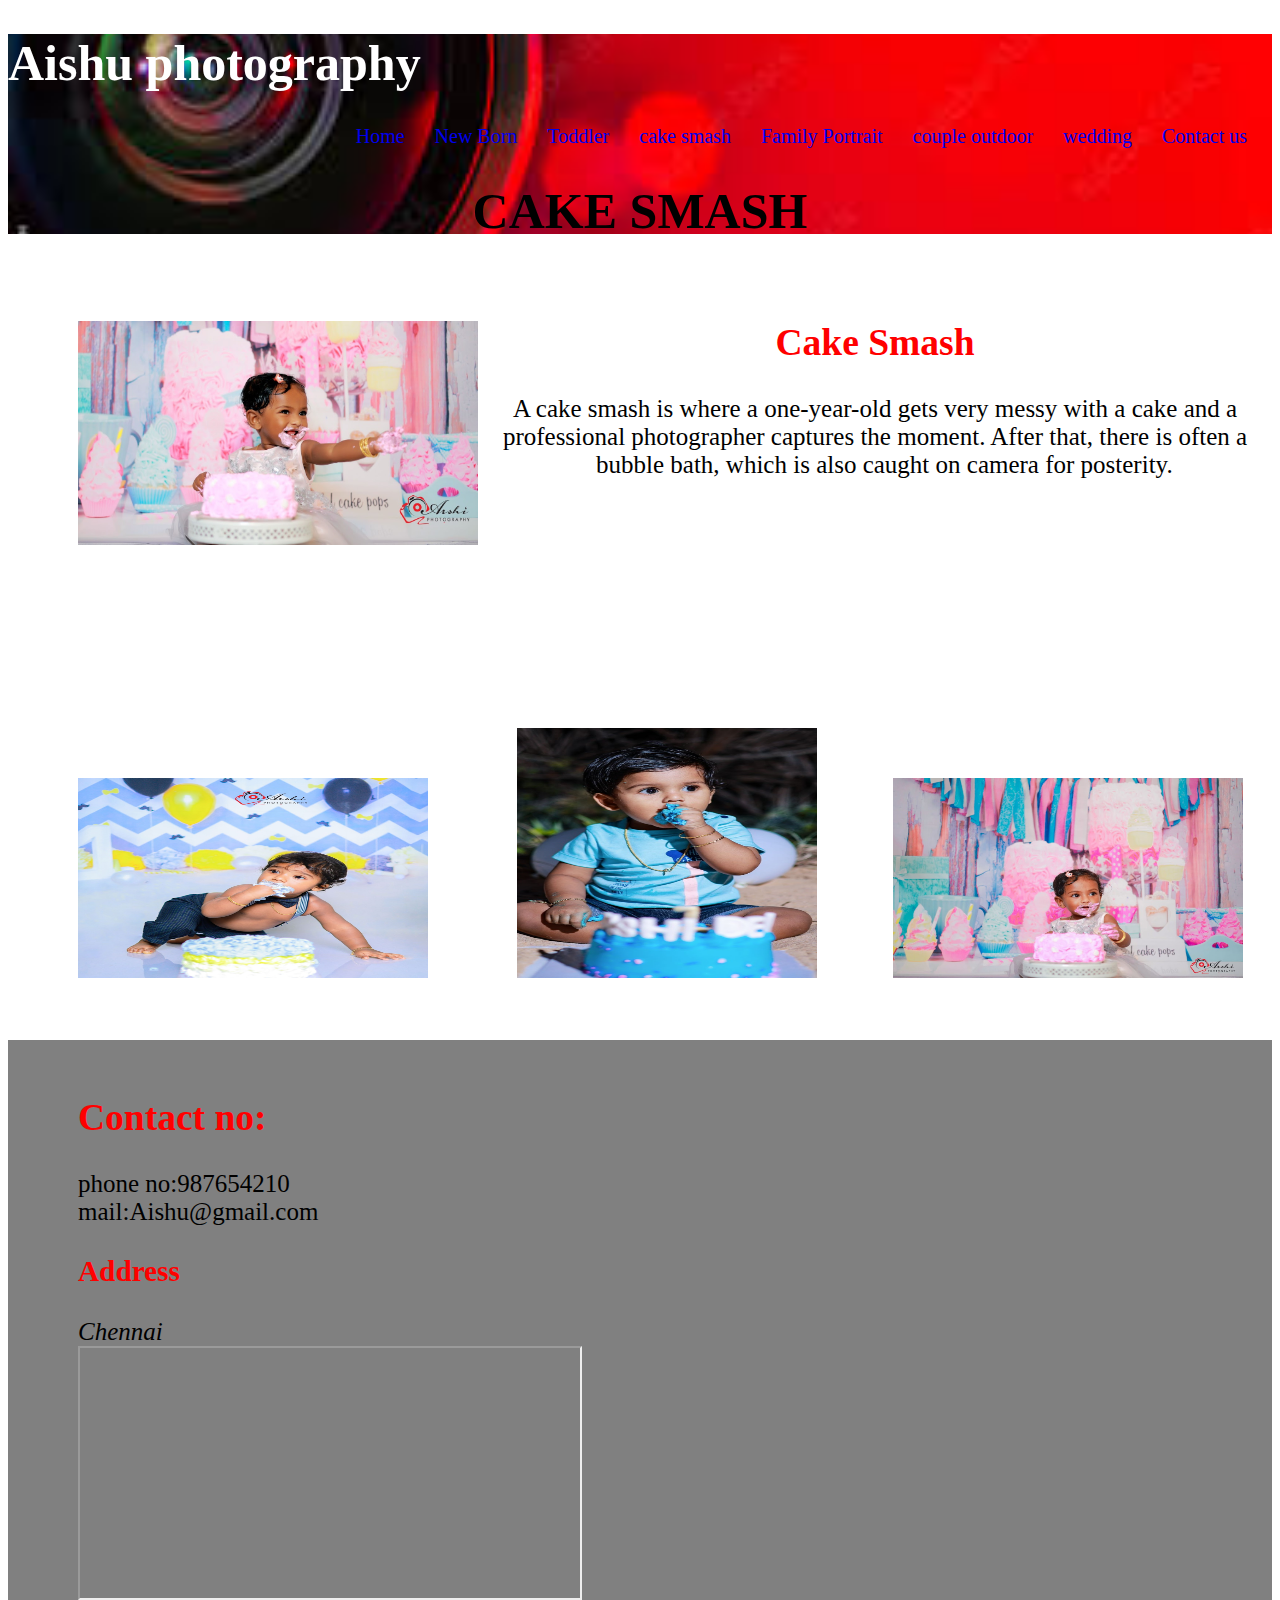
<file: Photographs website/cake smash.html>
<!doctype html>
<html>
<head>
<title>Cake Smash</title>
<link href="./new born baby.css" rel="stylesheet">
</head>
<body>
<div class="banner">
    <h1 style="color:white;">Aishu photography</h1>
<ul>
    <li><a href ="./index.html" target="_self">Home</a></li>
    <li><a href ="./new born baby.html" target="_self">New Born</a></li>
    <li><a href ="./Toddler.html" target="_self">Toddler</a></li>
    <li><a href ="./cake smash.html" target="_self">cake smash</a></li>
    <li><a href ="./Family Portrait.html" target="_self">Family Portrait</a></li>
    <li><a href ="./Couple Outdoor.html" target="_self">couple outdoor</a></li>
    <li><a href ="./Wedding.html " target="_self">wedding</a></li>
    <li><a href ="./contact.html " target="_self">Contact us</a></li>
    <br>
</ul>
<h1><center>CAKE SMASH</center></h1><br><br>
</div>
<br><br>
<div class="new born">
<img src="./Cake1.jpg" width="400" align="left">
<h2><center><strong>Cake Smash</strong></center></h2>
<p><center>A cake smash is where a one-year-old gets very messy with a cake and a professional photographer captures the moment. After that, there is often a &nbsp&nbsp&nbspbubble bath, which is also caught on camera for posterity.</center> </p><br><br><br><br><br><br><br><br>
<img src="./Cake2.jpg"  width="350" height="200">&nbsp&nbsp
<img src="./Cake3.jpg" width="300" height="250">
<img src="./Cake4.jpg" width="350" height="200">
</div>
<br><br>
<div class="details">
<h2>Contact no:</h2>
<p>phone no:987654210<br>
mail:Aishu@gmail.com</p>

<h3>Address</h3>
<address>Chennai</address>
<iframe src="https://www.google.com/maps/embed?pb=!1m18!1m12!1m3!1d497511.11463560653!2d79.92880799953033!3d13.048043801180901!2m3!1f0!2f0!3f0!3m2!1i1024!2i768!4f13.1!3m3!1m2!1s0x3a5265ea4f7d3361%3A0x6e61a70b6863d433!2sChennai%2C%20Tamil%20Nadu!5e0!3m2!1sen!2sin!4v1679520754928!5m2!1sen!2sin" width="500" height="250" name="A"></iframe>

</div>
</body>
</html>
</file>
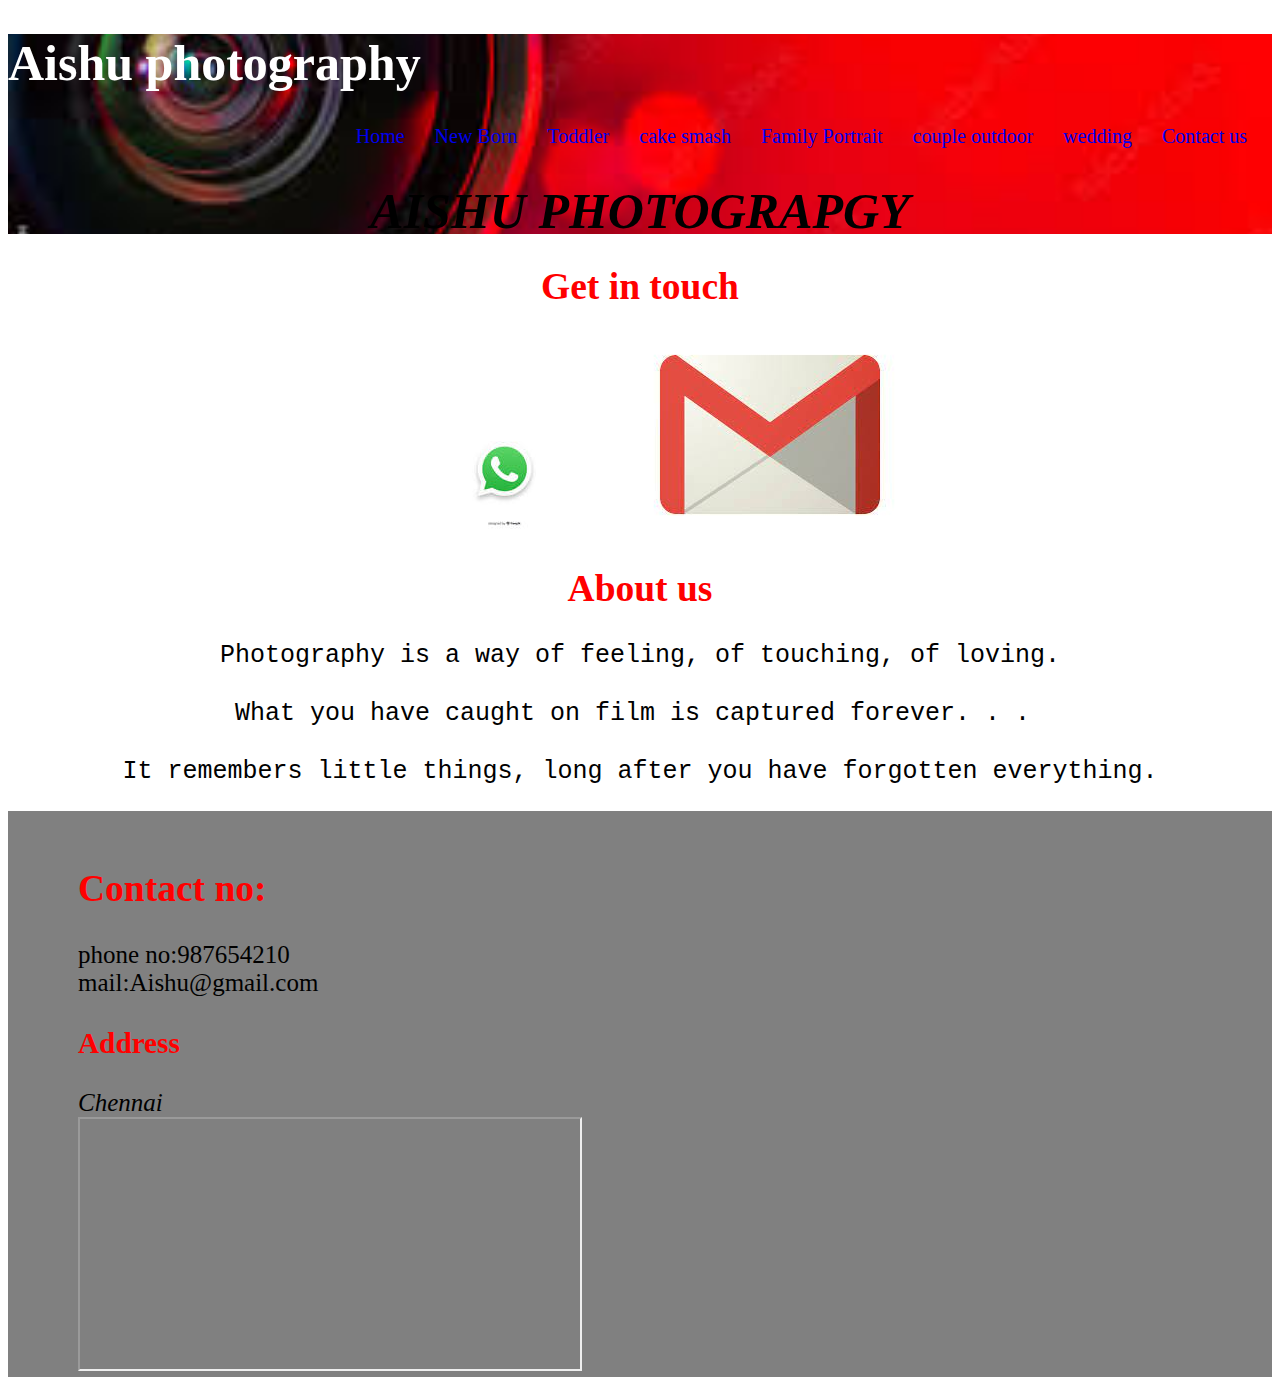
<file: Photographs website/contact.html>
<!doctype html>
<html>
<head>
<title>new born baby</title>
<link href="./new born baby.css" rel="stylesheet">
</head>
<body>
<div class="banner">
    <h1 style="color:white;">Aishu photography</h1>
<ul>
    <li><a href ="./index.html" target="_self">Home</a></li>
    <li><a href ="./new born baby.html" target="_self">New Born</a></li>
    <li><a href ="./Toddler.html" target="_self">Toddler</a></li>
    <li><a href ="./cake smash.html" target="_self">cake smash</a></li>
    <li><a href ="./Family Portrait.html" target="_self">Family Portrait</a></li>
    <li><a href ="./Couple Outdoor.html" target="_self">couple outdoor</a></li>
    <li><a href ="./Wedding.html " target="_self">wedding</a></li>
    <li><a href ="./contact.html " target="_self">Contact us</a></li>
    <br>
</ul>
<h1><center><i> AISHU PHOTOGRAPGY</i></center></h1><br><br>
</div>
<h2><center>Get in touch</center></h2>
<center><a href="https://api.whatsapp.com/send?phone=number" target="_blank">
<img src="./whatapp.jpg"></a>
<a href="mailto:Aishu@gmail.com" target="_blank">
<img src="./email.jpg"></a><br></center>
<h2><center>About us</center></h2>
<pre><center> Photography is a way of feeling, of touching, of loving. 
<br>What you have caught on film is captured forever. . . 
<br>It remembers little things, long after you have forgotten everything.</center></pre>
<div class="details">
<h2>Contact no:</h2>
<p>phone no:987654210<br>
mail:Aishu@gmail.com</p>

<h3>Address</h3>
<address>Chennai</address>
<iframe src="https://www.google.com/maps/embed?pb=!1m18!1m12!1m3!1d497511.11463560653!2d79.92880799953033!3d13.048043801180901!2m3!1f0!2f0!3f0!3m2!1i1024!2i768!4f13.1!3m3!1m2!1s0x3a5265ea4f7d3361%3A0x6e61a70b6863d433!2sChennai%2C%20Tamil%20Nadu!5e0!3m2!1sen!2sin!4v1679520754928!5m2!1sen!2sin" width="500" height="250" name="A"></iframe>

</div>
</body>
</html>
</file>
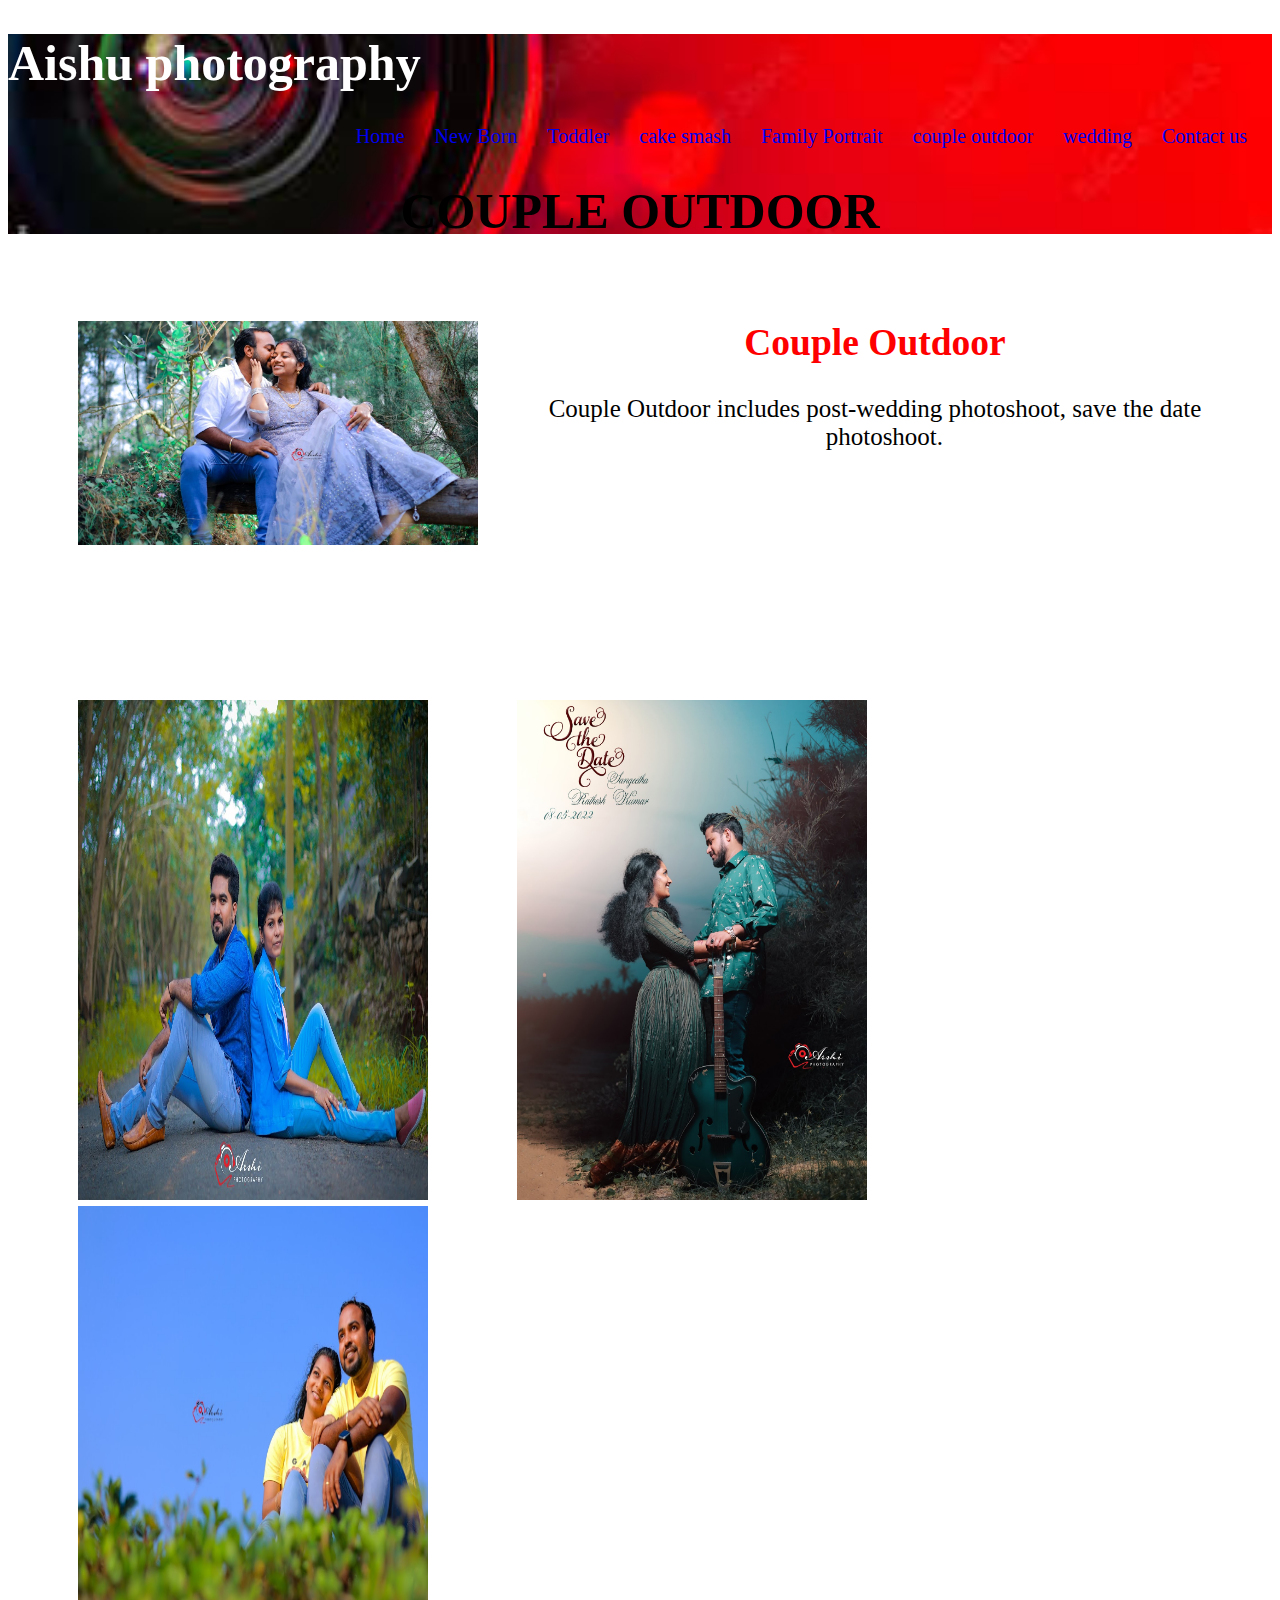
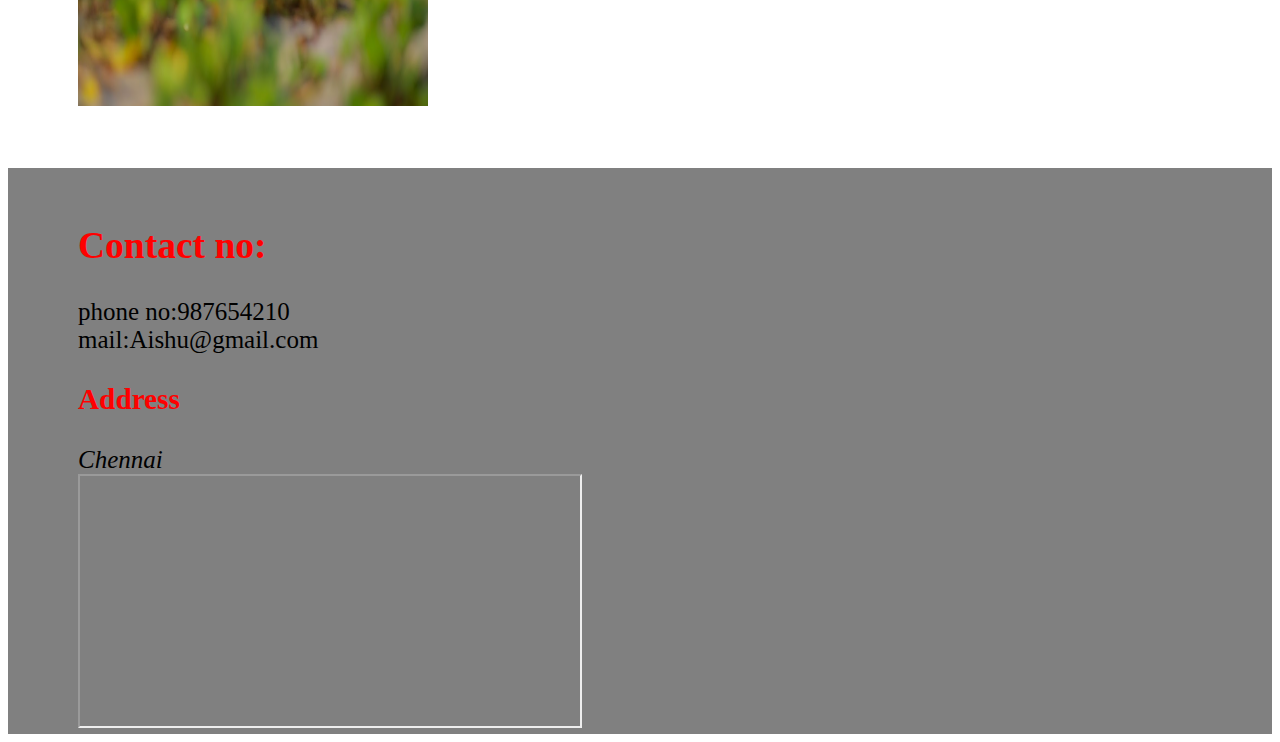
<file: Photographs website/Couple Outdoor.html>
<!doctype html>
<html>
<head>
<title>Couple Outdoor</title>
<link href="./new born baby.css" rel="stylesheet">
</head>
<body>
<div class="banner">
<h1 style="color:white;">Aishu photography</h1>
<ul>
    <li><a href ="./index.html" target="_self">Home</a></li>
    <li><a href ="./new born baby.html" target="_self">New Born</a></li>
    <li><a href ="./Toddler.html" target="_self">Toddler</a></li>
    <li><a href ="./cake smash.html" target="_self">cake smash</a></li>
    <li><a href ="./Family Portrait.html" target="_self">Family Portrait</a></li>
    <li><a href ="./Couple Outdoor.html" target="_self">couple outdoor</a></li>
    <li><a href ="./Wedding.html " target="_self">wedding</a></li>
    <li><a href ="./contact.html " target="_self">Contact us</a></li>
    <br>
</ul>
<h1><center> COUPLE OUTDOOR</center></h1><br><br>
</div>
<br><br>
<div class="new born">
<img src="./Couple1.jpg" width="400" align="left">
<h2><center><strong>Couple Outdoor</strong></center></h2>
<p><center>Couple Outdoor includes post-wedding photoshoot, save the date &nbsp&nbsp&nbspphotoshoot.</center></p><br><br><br><br><br><br><br><br>
<img src="./Couple2.jpg"  width="350" height="500">&nbsp&nbsp
<img src="./Couple3.jpg" width="350" height="500">
<img src="./Couple5.jpg" width="350" height="500">
</div>
<br><br>
<div class="details">
<h2>Contact no:</h2>
<p>phone no:987654210<br>
mail:Aishu@gmail.com</p>

<h3>Address</h3>
<address>Chennai</address>
<iframe src="https://www.google.com/maps/embed?pb=!1m18!1m12!1m3!1d497511.11463560653!2d79.92880799953033!3d13.048043801180901!2m3!1f0!2f0!3f0!3m2!1i1024!2i768!4f13.1!3m3!1m2!1s0x3a5265ea4f7d3361%3A0x6e61a70b6863d433!2sChennai%2C%20Tamil%20Nadu!5e0!3m2!1sen!2sin!4v1679520754928!5m2!1sen!2sin" width="500" height="250" name="A"></iframe>

</div>
</body>
</html>
</file>
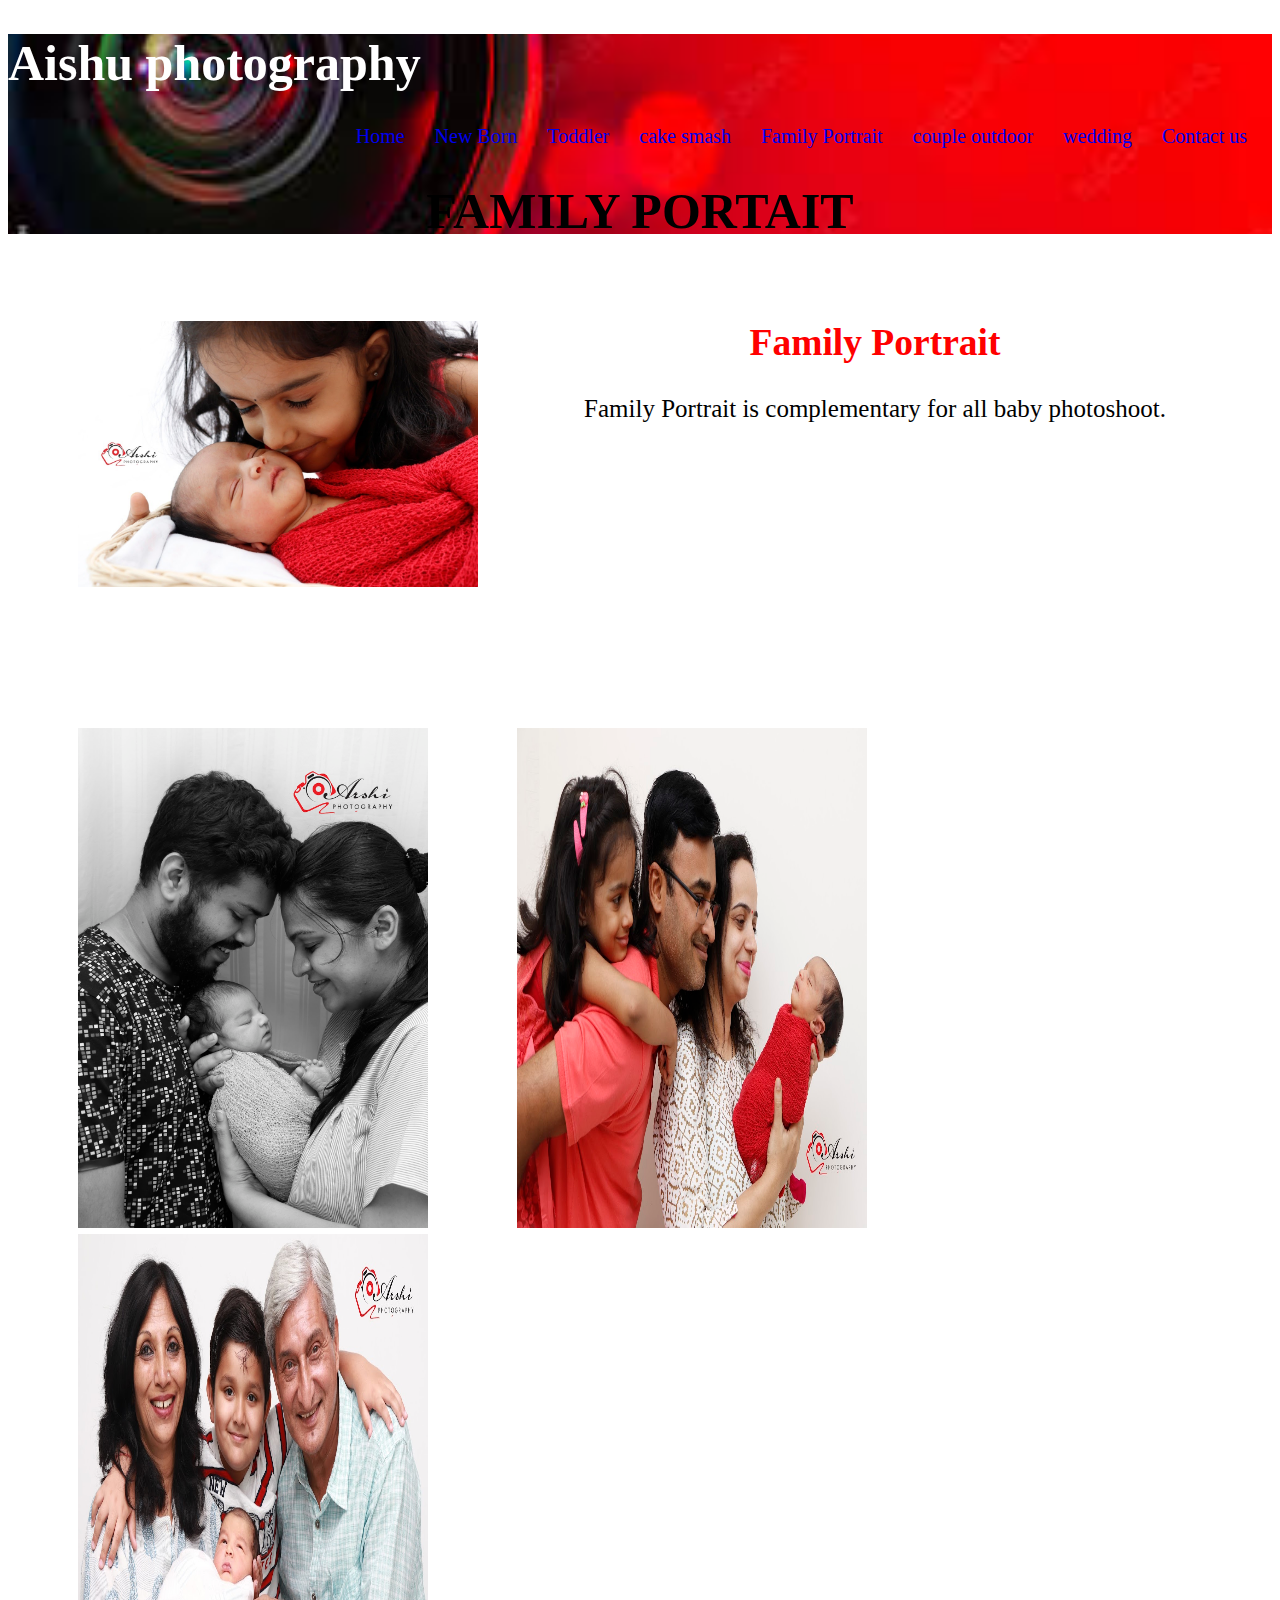
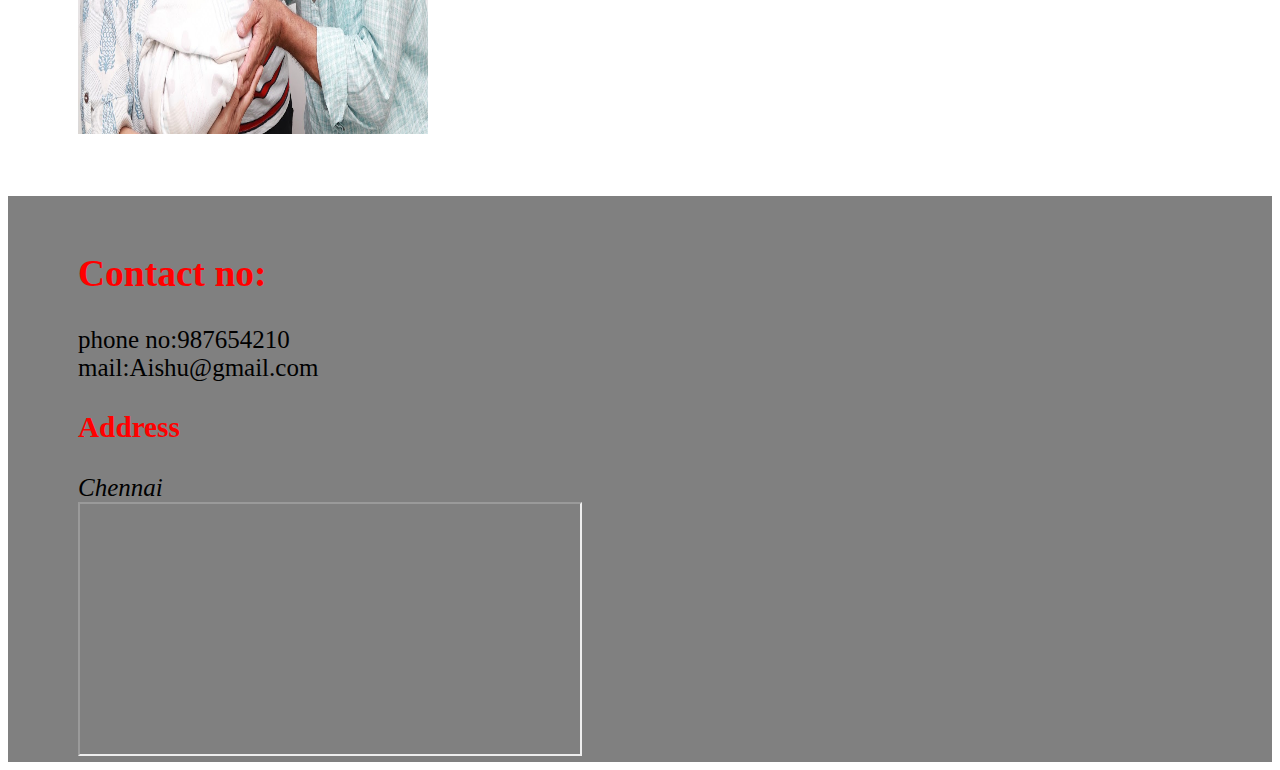
<file: Photographs website/Family Portrait.html>
<!doctype html>
<html>
<head>
<title>Family Portrait</title>
<link href="./new born baby.css" rel="stylesheet">
</head>
<body>
<div class="banner">
<h1 style="color:white;">Aishu photography</h1>
<ul>
    <li><a href ="./index.html" target="_self">Home</a></li>
    <li><a href ="./new born baby.html" target="_self">New Born</a></li>
    <li><a href ="./Toddler.html" target="_self">Toddler</a></li>
    <li><a href ="./cake smash.html" target="_self">cake smash</a></li>
    <li><a href ="./Family Portrait.html" target="_self">Family Portrait</a></li>
    <li><a href ="./Couple Outdoor.html" target="_self">couple outdoor</a></li>
    <li><a href ="./Wedding.html " target="_self">wedding</a></li>
    <li><a href ="./contact.html " target="_self">Contact us</a></li>
    <br>
</ul>
<h1><center>FAMILY PORTAIT </center></h1><br><br>
</div>
<br><br>
<div class="new born">
<img src="./fam.jpg" width="400" align="left">
<h2><center><strong>Family Portrait</strong></center></h2>
<p><center> Family Portrait is complementary for all baby photoshoot.</center></p><br><br><br><br><br><br><br><br><br><br>
<img src="./Family2.jpg"  width="350" height="500">&nbsp&nbsp
<img src="./Family3.jpg" width="350" height="500">
<img src="./Family4.jpg" width="350'"height="500">
</div>
<br><br>
<div class="details">
<h2>Contact no:</h2>
<p>phone no:987654210<br>
mail:Aishu@gmail.com</p>

<h3>Address</h3>
<address>Chennai</address>
<iframe src="https://www.google.com/maps/embed?pb=!1m18!1m12!1m3!1d497511.11463560653!2d79.92880799953033!3d13.048043801180901!2m3!1f0!2f0!3f0!3m2!1i1024!2i768!4f13.1!3m3!1m2!1s0x3a5265ea4f7d3361%3A0x6e61a70b6863d433!2sChennai%2C%20Tamil%20Nadu!5e0!3m2!1sen!2sin!4v1679520754928!5m2!1sen!2sin" width="500" height="250" name="A"></iframe>

</div>
</body>
</html>
</file>
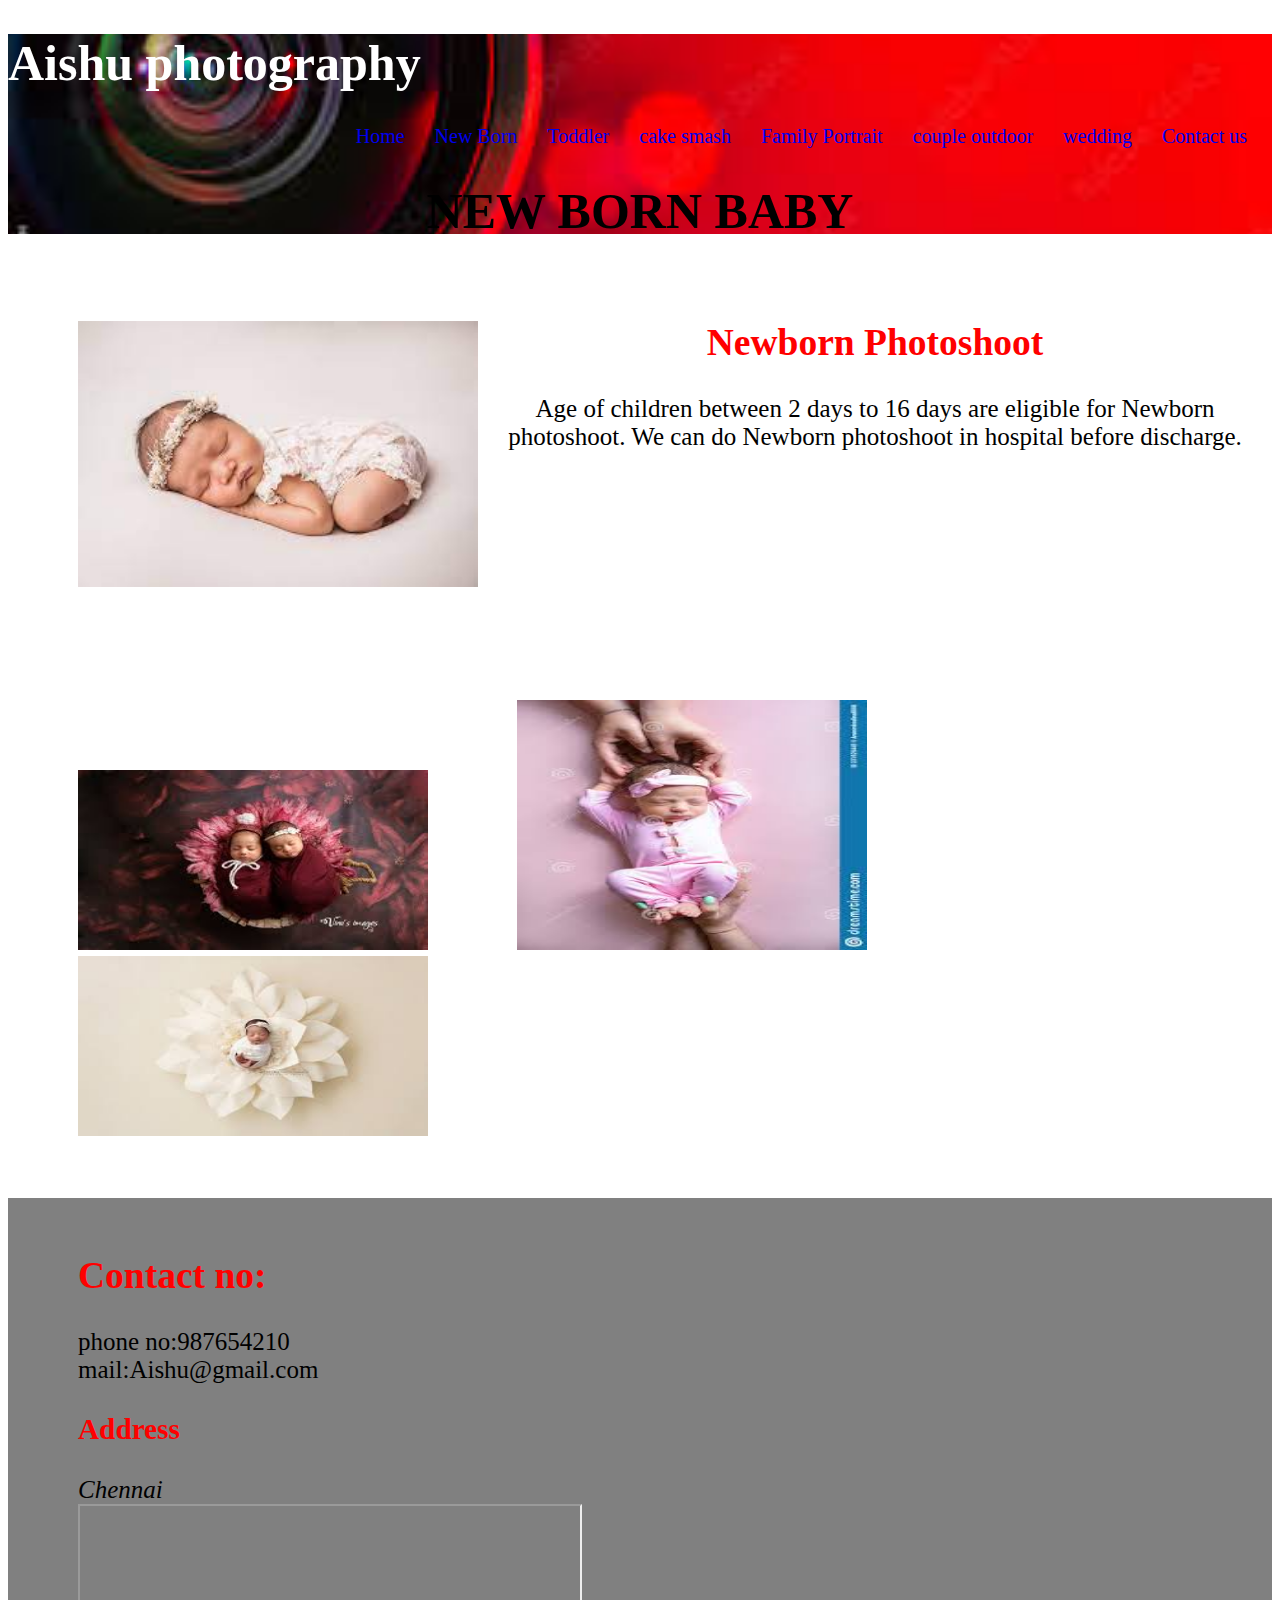
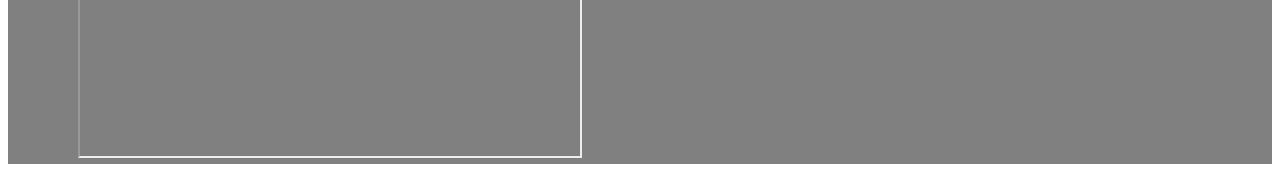
<file: Photographs website/new born baby.html>
<!doctype html>
<html>
<head>
<title>new born baby</title>
<link href="./new born baby.css" rel="stylesheet">
</head>
<body>
<div class="banner">
<h1 style="color: white;">Aishu photography</h1>
<ul>
    <li><a href ="./index.html" target="_self">Home</a></li>
    <li><a href ="./new born baby.html" target="_self">New Born</a></li>
    <li><a href ="./Toddler.html" target="_self">Toddler</a></li>
    <li><a href ="./cake smash.html" target="_self">cake smash</a></li>
    <li><a href ="./Family Portrait.html" target="_self">Family Portrait</a></li>
    <li><a href ="./Couple Outdoor.html" target="_self">couple outdoor</a></li>
    <li><a href ="./Wedding.html " target="_self">wedding</a></li>
    <li><a href ="./contact.html " target="_self">Contact us</a></li>
    <br>
</ul>
<h1><center> NEW BORN BABY</center></h1><br><br>
</div>
<br><br>
<div class="new born">
<img src="./new born.jpg" width="400" align="left">
<h2><center><strong>Newborn Photoshoot</strong></center></h2>
<p><center> Age of children between 2 days to 16 days are eligible for Newborn photoshoot. We can  do Newborn photoshoot in hospital before discharge.</center></p><br><br><br><br><br><br><br><br>
<img src="./born1.jpg"  width="350" height="180">&nbsp&nbsp
<img src="./born2.jpg" width="350" height="250">
<img src="./born3.jpg" width="350" height="180">
</div>
<br><br>
<div class="details">
<h2>Contact no:</h2>
<p>phone no:987654210<br>
mail:Aishu@gmail.com</p>

<h3>Address</h3>
<address>Chennai</address>
<iframe src="https://www.google.com/maps/embed?pb=!1m18!1m12!1m3!1d497511.11463560653!2d79.92880799953033!3d13.048043801180901!2m3!1f0!2f0!3f0!3m2!1i1024!2i768!4f13.1!3m3!1m2!1s0x3a5265ea4f7d3361%3A0x6e61a70b6863d433!2sChennai%2C%20Tamil%20Nadu!5e0!3m2!1sen!2sin!4v1679520754928!5m2!1sen!2sin" width="500" height="250" name="A"></iframe>

</div>
</body>
</html>
</file>
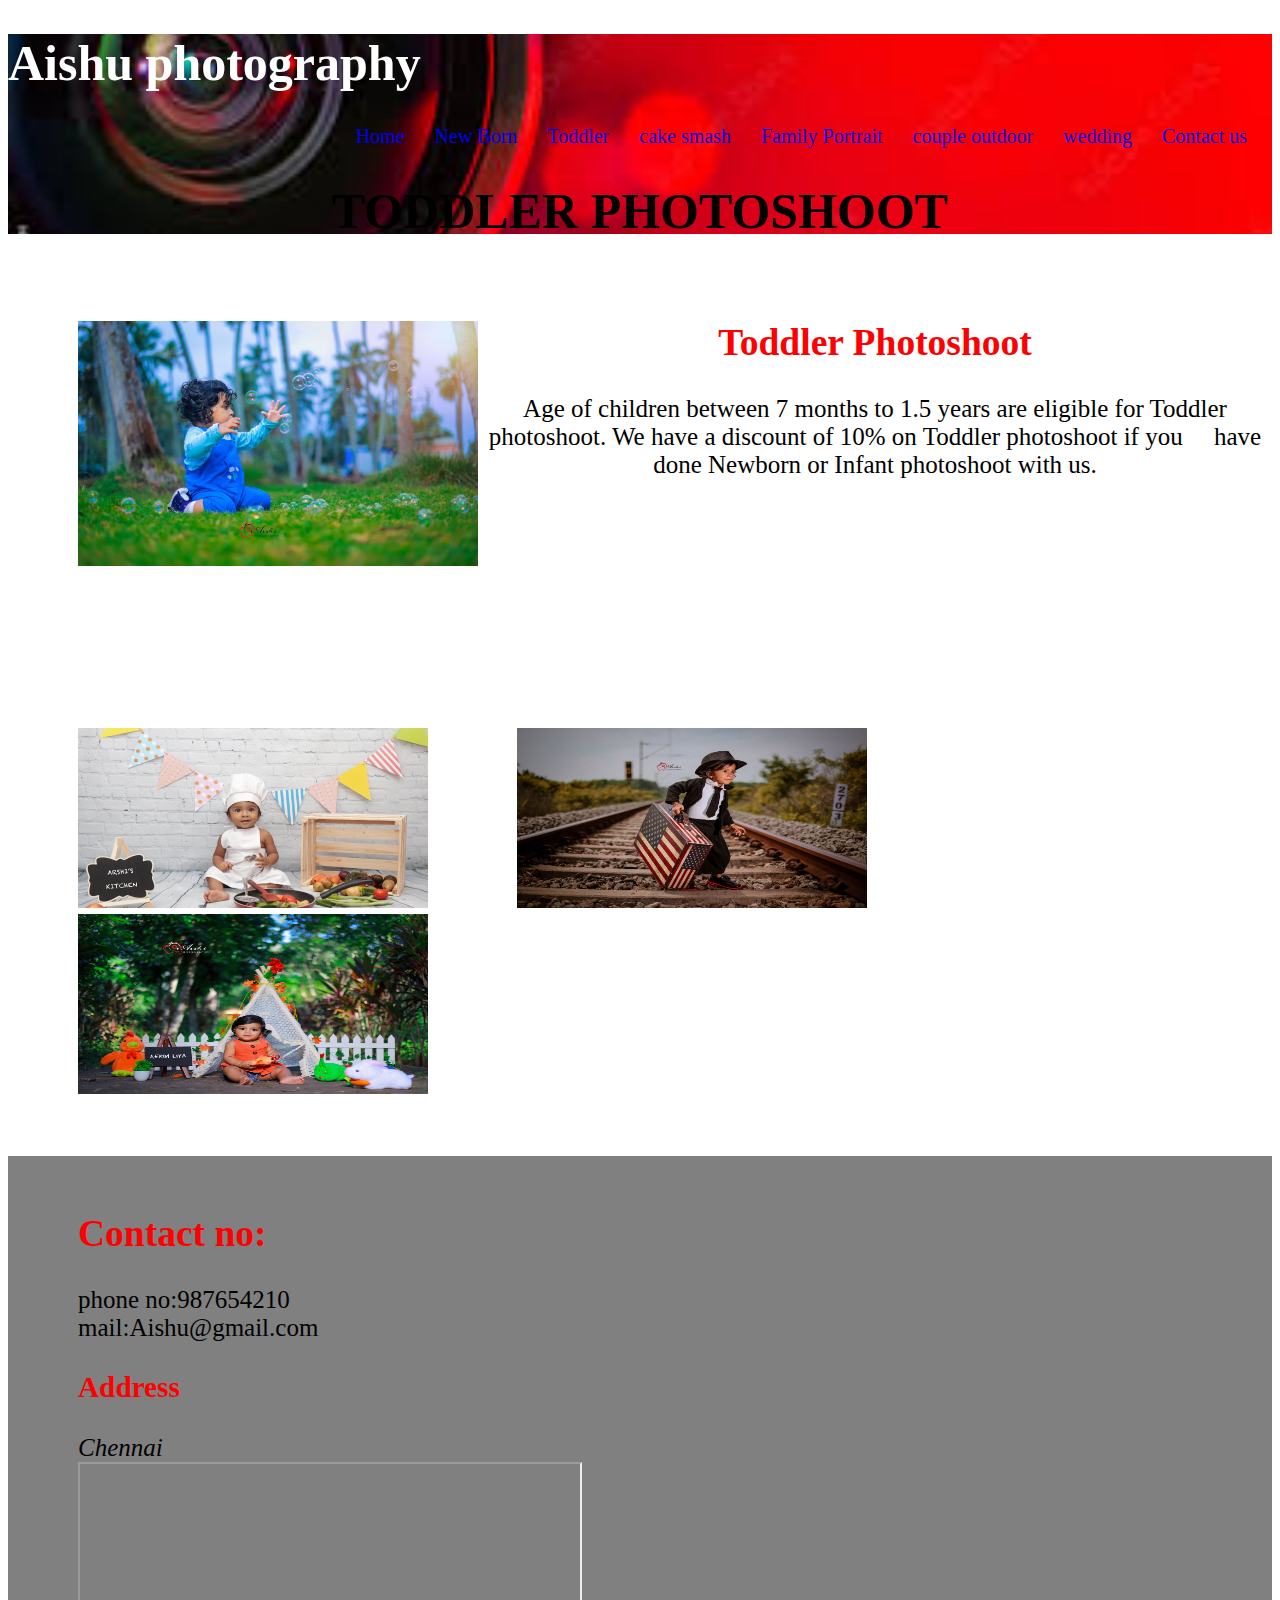
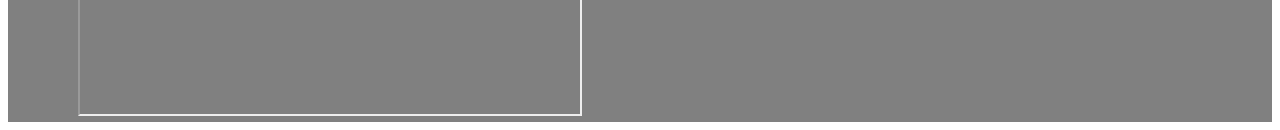
<file: Photographs website/Toddler.html>
<!doctype html>
<html>
<head>
<title>Photographs website</title>

<link href="./new born baby.css" rel="stylesheet">
</head>
<body>
<div class="banner">
    <h1 style="color:white;">Aishu photography</h1>
<ul>
    <li><a href ="./index.html" target="_self">Home</a></li>
    <li><a href ="./new born baby.html" target="_self">New Born</a></li>
    <li><a href ="./Toddler.html" target="_self">Toddler</a></li>
    <li><a href ="./cake smash.html" target="_self">cake smash</a></li>
    <li><a href ="./Family Portrait.html" target="_self">Family Portrait</a></li>
    <li><a href ="./Couple Outdoor.html" target="_self">couple outdoor</a></li>
    <li><a href ="./Wedding.html " target="_self">wedding</a></li>
    <li><a href ="./contact.html " target="_self">Contact us</a></li>
    <br>
</ul>
<h1><center> TODDLER PHOTOSHOOT </center></h1><br><br>
</div>
<br><br>
<div class="new born">
<img src="./Toddler1.jpg" width="400" align="left">
<h2><center><strong>Toddler Photoshoot</strong></center></h2>
<p><center> Age of children between 7 months to 1.5 years are eligible for Toddler  photoshoot. We have a discount of 10% on Toddler photoshoot if you &nbsp&nbsp&nbsp have done Newborn or Infant photoshoot with us. </center></p><br><br><br><br><br><br><br><br>
<img src="./Toddler2.jpg"  width="350" height="180">&nbsp&nbsp
<img src="./Toddler3.jpg" width="350" height="180">
<img src="./Toddler 5.jpg" width="350" height="180">
</div>
<br><br>
<div class="details">
<h2>Contact no:</h2>
<p>phone no:987654210<br>
mail:Aishu@gmail.com</p>
<h3>Address</h3>
<address>Chennai</address>
<iframe src="https://www.google.com/maps/embed?pb=!1m18!1m12!1m3!1d497511.11463560653!2d79.92880799953033!3d13.048043801180901!2m3!1f0!2f0!3f0!3m2!1i1024!2i768!4f13.1!3m3!1m2!1s0x3a5265ea4f7d3361%3A0x6e61a70b6863d433!2sChennai%2C%20Tamil%20Nadu!5e0!3m2!1sen!2sin!4v1679520754928!5m2!1sen!2sin" width="500" height="250" name="A"></iframe>

</div>
</body>
</html>
</file>
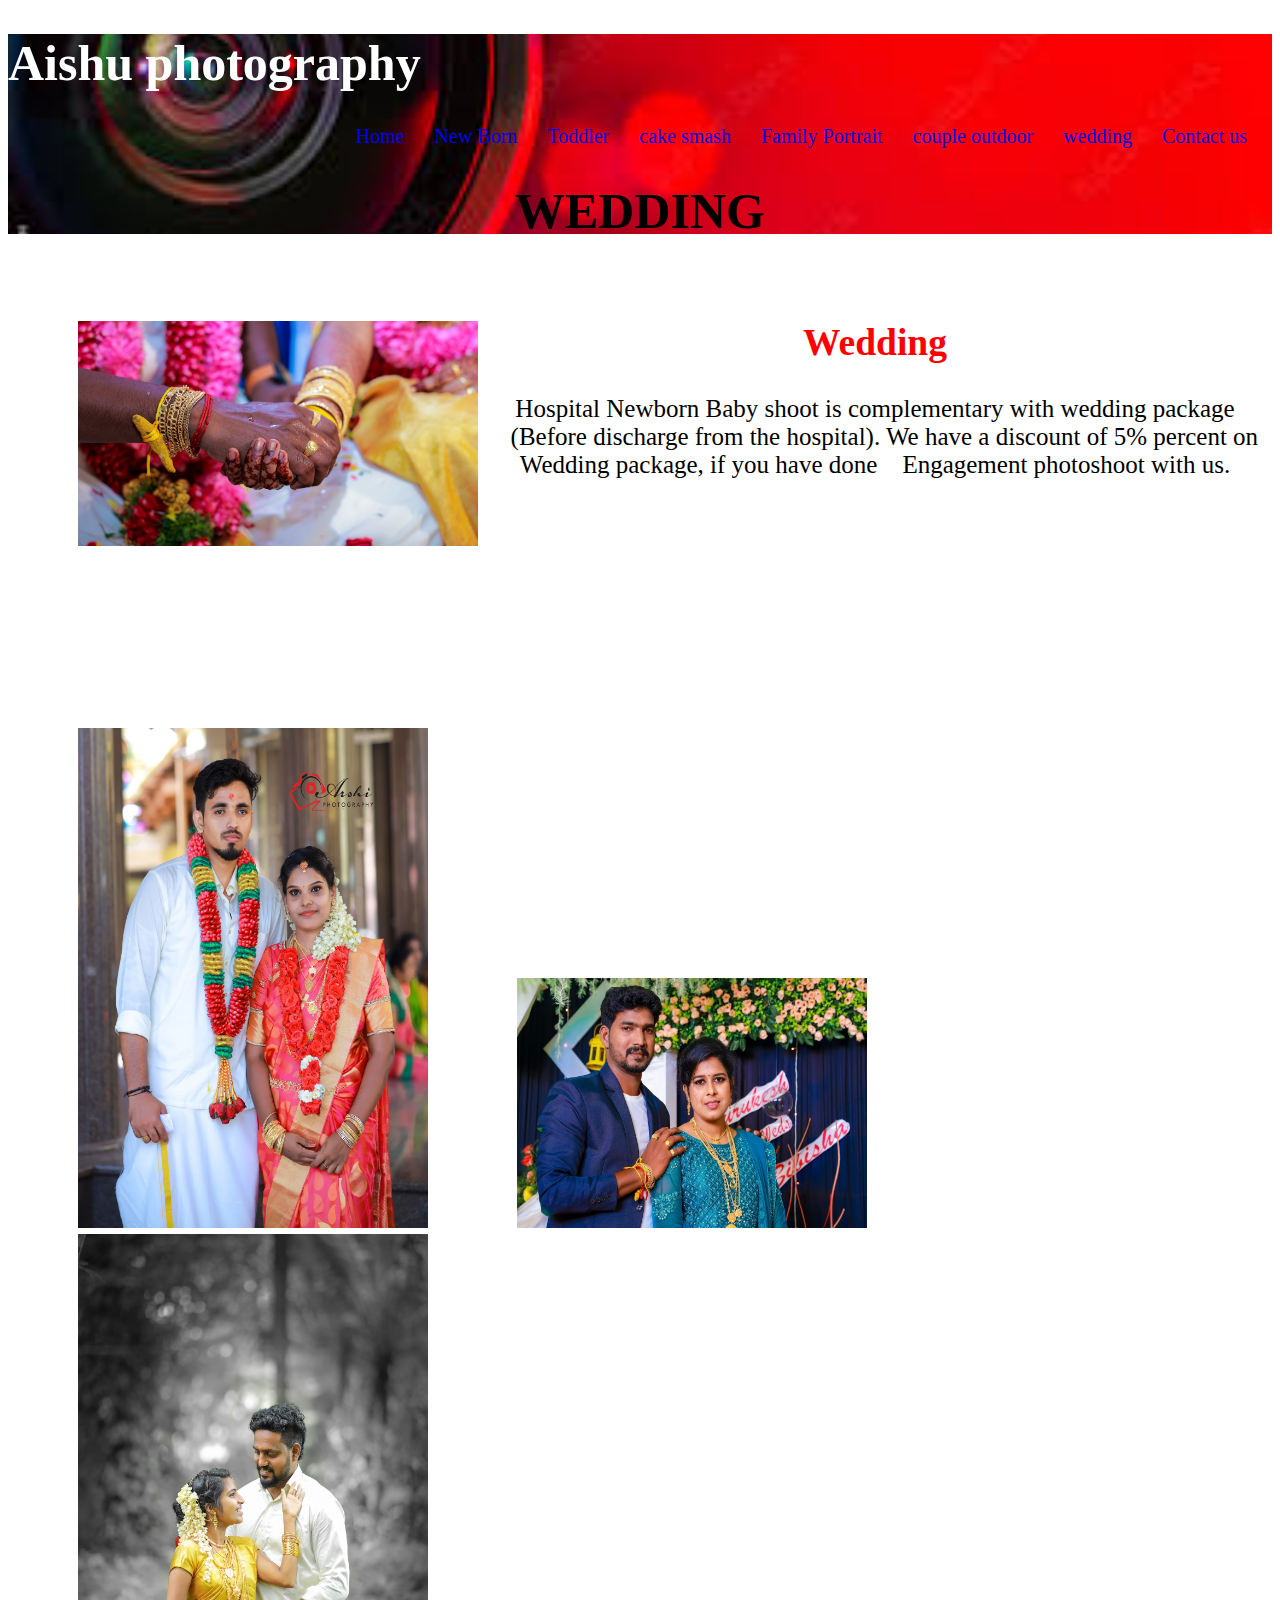
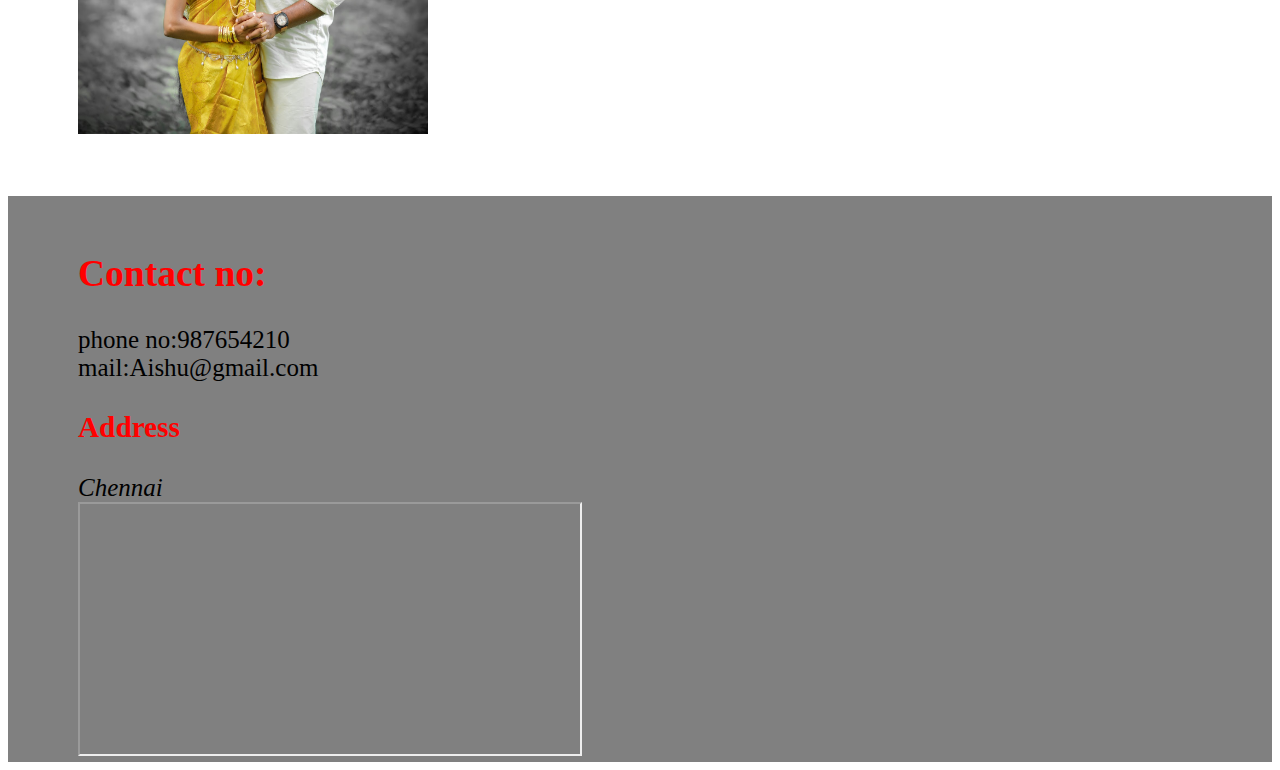
<file: Photographs website/Wedding.html>
<!doctype html>
<html>
<head>
<title>Wedding</title>
<link href="./new born baby.css" rel="stylesheet">
</head>
<body>
<div class="banner">
<h1 style="color:white;"> Aishu photography</h1>
<ul>
    <li><a href ="./index.html" target="_self">Home</a></li>
    <li><a href ="./new born baby.html" target="_self">New Born</a></li>
    <li><a href ="./Toddler.html" target="_self">Toddler</a></li>
    <li><a href ="./cake smash.html" target="_self">cake smash</a></li>
    <li><a href ="./Family Portrait.html" target="_self">Family Portrait</a></li>
    <li><a href ="./Couple Outdoor.html" target="_self">couple outdoor</a></li>
    <li><a href ="./Wedding.html " target="_self">wedding</a></li>
    <li><a href ="./contact.html " target="_self">Contact us</a></li>
    <br>
</ul>
<h1><center>WEDDING</center></h1><br>
</div>
<br><br>
<div class="new born">
<img src="./Wedding1.JPG" width="400" align="left">
<h2><center><strong>Wedding</strong></center></h2>
<p><center> Hospital Newborn Baby shoot is complementary with wedding package &nbsp&nbsp&nbsp(Before discharge from the hospital). 

We have a discount of 5% percent on Wedding  package, if you have done  &nbsp&nbsp&nbspEngagement photoshoot with us.</center></p><br><br><br><br><br><br><br><br>
<img src="./Wedding2.jpg"  width="350" height="500">&nbsp&nbsp
<img src="./Wedding3.JPG" width="350" height="250">
<img src="./Wedding4.JPG" width="350" height="500">
</div>
<br><br>
<div class="details">
<h2>Contact no:</h2>
<p>phone no:987654210<br>
mail:Aishu@gmail.com</p>

<h3>Address</h3>
<address>Chennai</address>
<iframe src="https://www.google.com/maps/embed?pb=!1m18!1m12!1m3!1d497511.11463560653!2d79.92880799953033!3d13.048043801180901!2m3!1f0!2f0!3f0!3m2!1i1024!2i768!4f13.1!3m3!1m2!1s0x3a5265ea4f7d3361%3A0x6e61a70b6863d433!2sChennai%2C%20Tamil%20Nadu!5e0!3m2!1sen!2sin!4v1679520754928!5m2!1sen!2sin" width="500" height="250" name="A"></iframe>

</div>
</body>
</html>
</file>
<file: Photographs website/new born baby.css>
ul{
list-style-type:none;
padding-right:25px;
text-align:right;
font-size:20px;
}
li{
display:inline;
padding-left:25px;
}
a{
text-decoration:none;

}

h3,h2{
color:red;
}
h1{
text-align:left;
}
.banner{
background-image:url('banner.jpg');
height:200px;
background-repeat: no-repeat;
background-position: center;
background-size: cover;
}
strong{
color:red;
}
img{
margin-left:70px;

}
.details{
background-color:grey;
padding-left:70px;
padding-top:25px;
font-size:25px;
}
body{
font-size:25px;
}

p{
font-size:25px;
padding-right:100px;

}
</file>
